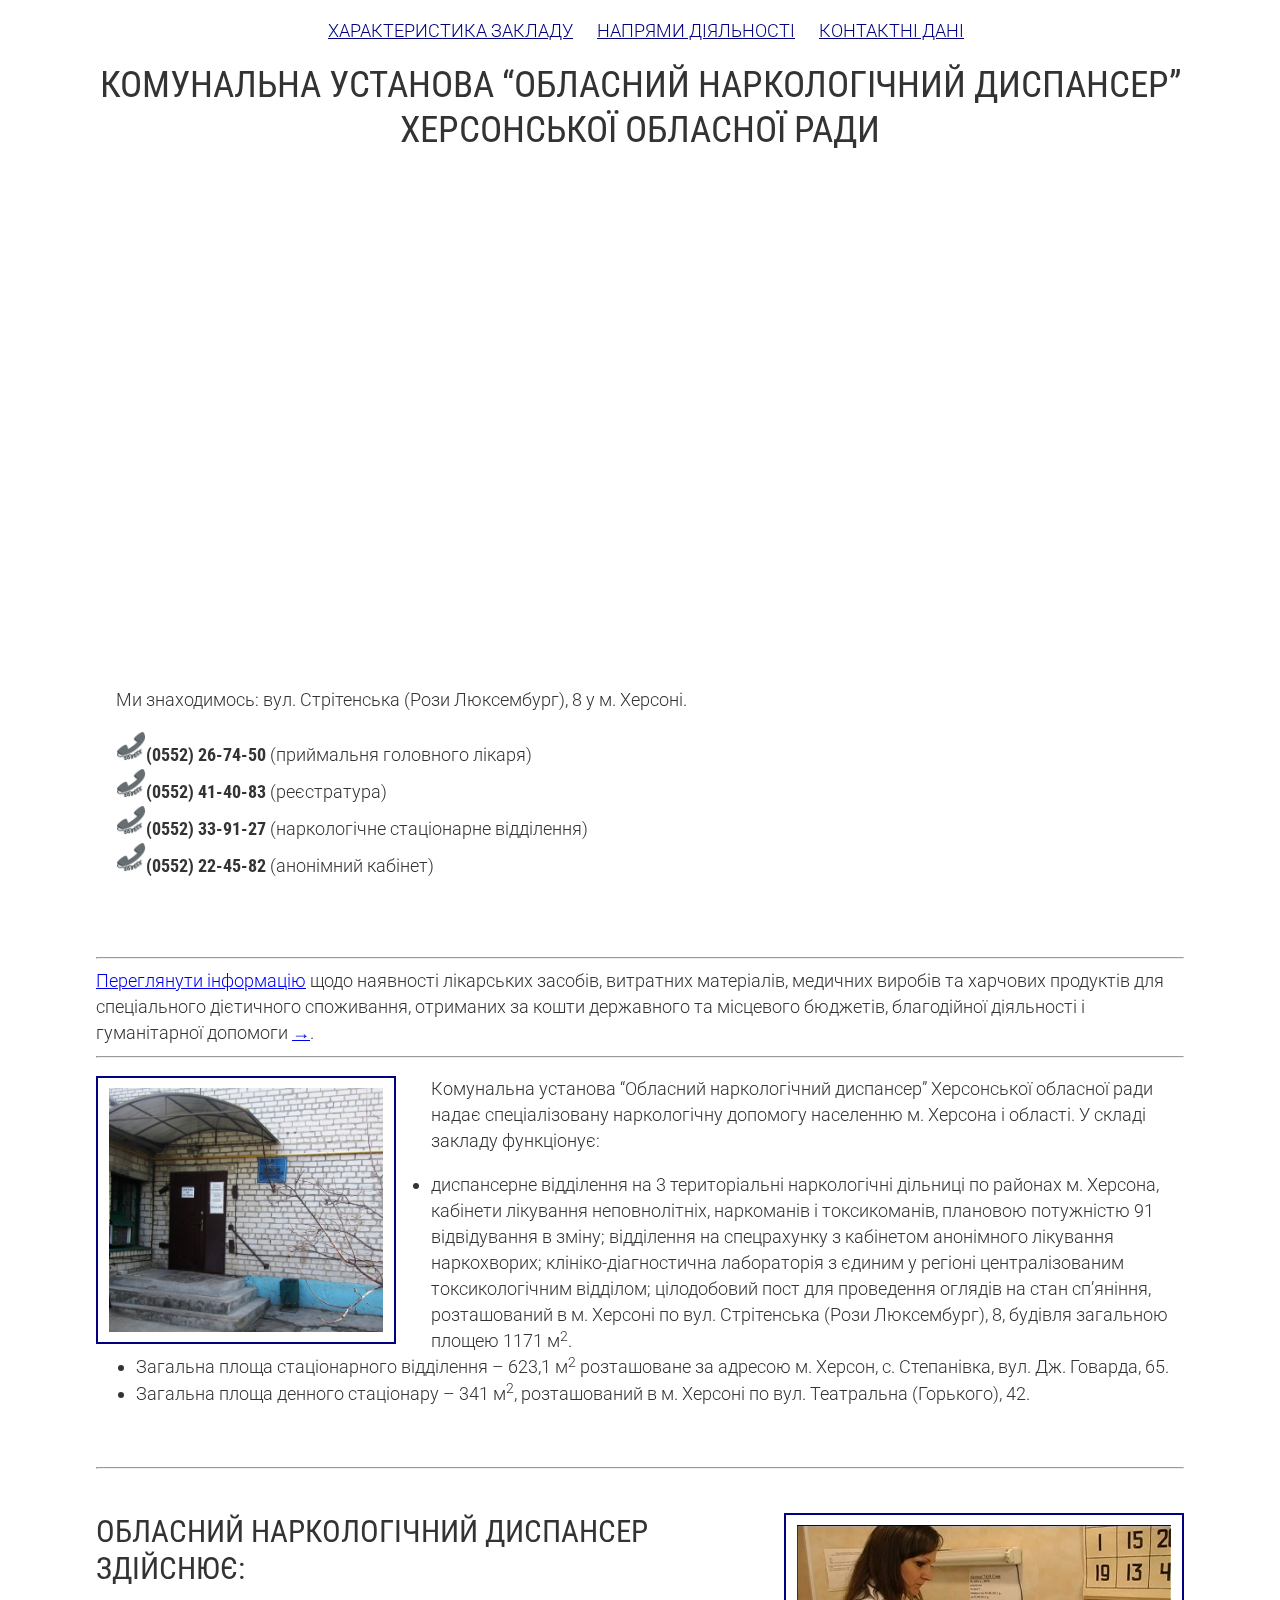
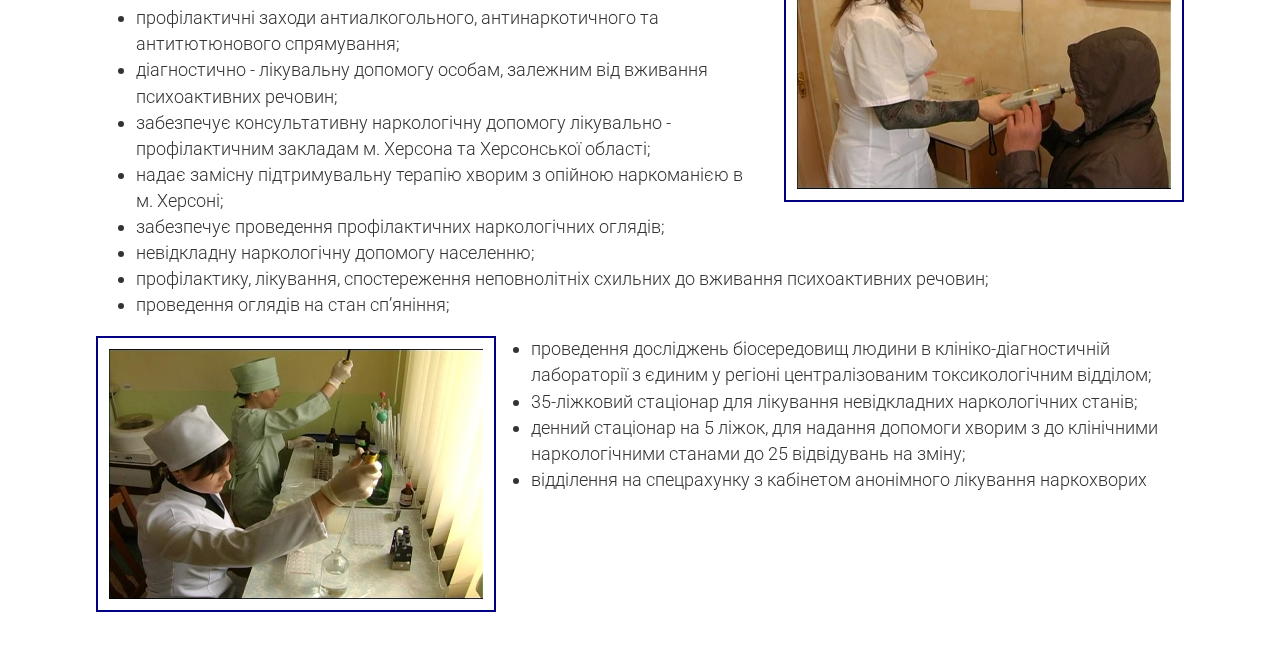
<file: index.html>
<!DOCTYPE html>
<html lang="ru">
<head>
	<title>КУ "Облнаркодиспансер" в Херсоні</title>
	<meta charset="utf-8">
	<link href="https://fonts.googleapis.com/css?family=Roboto+Condensed:700&amp;subset=cyrillic,cyrillic-ext" rel="stylesheet">	
	<link href="https://fonts.googleapis.com/css?family=Roboto:300&amp;subset=cyrillic,cyrillic-ext" rel="stylesheet">
	<link rel="stylesheet" href="normalize.css">
	<link rel="stylesheet" href="main.css">
</head>
<body>
	<header>
		<ul class="nav">
			<li><a href="index.html#summary">Характеристика закладу</a></li>
			<li><a href="index.html#works">Напрями діяльності</a></li>
			<li><a href="index.html#contacts">Контактні дані</a></li>
		</ul>
	</header>

	<main>
		<h1>Комунальна установа “Обласний наркологічний диспансер” Херсонської обласної ради</h1>
		<section id="contacts">
			<div class="map">
				<iframe src="https://www.google.com/maps/embed?pb=!1m18!1m12!1m3!1d2738.848579469909!2d32.5872524880913!3d46.649505242330385!2m3!1f0!2f0!3f0!3m2!1i1024!2i768!4f13.1!3m3!1m2!1s0x40c41a91cbaa5173%3A0x57a6bd1afc3668be!2z0LLRg9C70LjRhtGPINCh0YLRgNGW0YLQtdC90YHRjNC60LAsIDgsINCl0LXRgNGB0L7QvSwg0KXQtdGA0YHQvtC90YHRjNC60LAg0L7QsdC70LDRgdGC0Yw!5e0!3m2!1sru!2sua!4v1486112042348" width="600" height="450" frameborder="0" style="border:0" allowfullscreen></iframe>
			</div>
			<div class="adress">
				<p>Ми знаходимось: вул. Стрітенська (Рози Люксембург), 8 у м. Херсоні.</p>
				<p><img src="img/tel.png" class="tel-icon"><span class="tel">(0552) 26-74-50</span> (приймальня головного лікаря)
				<br><img src="img/tel.png" class="tel-icon"><span class="tel">(0552) 41-40-83</span> (реєстратура)
				<br><img src="img/tel.png" class="tel-icon"><span class="tel">(0552) 33-91-27</span> (наркологічне стаціонарне відділення)
				<br><img src="img/tel.png" class="tel-icon"><span class="tel">(0552) 22-45-82</span> (анонімний кабінет)</p> 
			</div>
		</section>
		<hr>
		
		<a href="medicaments.html">Переглянути інформацію</a> щодо наявності лікарських засобів, витратних матеріалів, медичних виробів та харчових продуктів для спеціального дієтичного споживання, отриманих за кошти державного та місцевого бюджетів, благодійної діяльності і гуманітарної допомоги <a href="medicaments.html">→</a>.

		<hr>

		<section id="summary">
		
			<img src="img/picture1.jpg" class="img1">
		
		<p>Комунальна установа “Обласний наркологічний диспансер” Херсонської обласної ради надає спеціалізовану наркологічну допомогу населенню м. Херсона і області.
		У складі закладу функціонує:
		<ul>
			<li>диспансерне відділення на 3 територіальні наркологічні дільниці по районах м. Херсона, кабінети лікування неповнолітніх, наркоманів і токсикоманів, плановою потужністю 91 відвідування в зміну; відділення на спецрахунку з кабінетом анонімного лікування наркохворих; клініко-діагностична лабораторія з єдиним у регіоні централізованим токсикологічним відділом; цілодобовий пост для проведення оглядів на стан сп’яніння, розташований в м. Херсоні по вул. Стрітенська (Рози Люксембург), 8, будівля загальною площею 1171 м<sup>2</sup>.</li>
			<li>Загальна площа стаціонарного відділення – 623,1 м<sup>2</sup> розташоване за адресою м. Херсон, с. Степанівка, вул. Дж. Говарда, 65.</li>
			<li>Загальна площа денного стаціонару – 341 м<sup>2</sup>,  розташований в м. Херсоні по вул. Театральна (Горького), 42.</li>
		</ul>
		</p>
		</section>
		<hr>

		<section id="works">
			<img src="img/picture4.jpg" class="img2">
			<h2>Обласний наркологічний диспансер здійснює:</h2>
			<p><ul>
				<li>профілактичні заходи антиалкогольного, антинаркотичного та антитютюнового спрямування;</li>
				<li>діагностично - лікувальну допомогу особам, залежним від вживання психоактивних речовин;</li>
				<li>забезпечує консультативну наркологічну допомогу лікувально - профілактичним закладам м. Херсона та Херсонської області;</li>
				<li>надає замісну підтримувальну терапію хворим з опійною наркоманією в м. Херсоні;</li>
				<li>забезпечує проведення профілактичних наркологічних оглядів;</li>
				<li>невідкладну наркологічну допомогу населенню;</li>
				<li>профілактику, лікування, спостереження неповнолітніх схильних до вживання психоактивних речовин;</li>
				<li>проведення оглядів на стан сп’яніння;</li>
			</ul></p>

			<img src="img/picture5.jpg" class="img3">
			<p>
			<ul>
				<li>проведення досліджень біосередовищ людини в клініко-діагностичній лабораторії з єдиним у регіоні централізованим токсикологічним відділом;</li>
				<li>35-ліжковий стаціонар для лікування невідкладних наркологічних станів;</li>
				<li>денний стаціонар на 5 ліжок, для надання допомоги хворим з до клінічними наркологічними станами до 25 відвідувань на зміну;</li>
				<li>відділення на спецрахунку з кабінетом анонімного лікування наркохворих</li>
			</ul>
			</p>
		</section>
		

	</main>

</body>
</html>
</file>
<file: main.css>
*,
*:after,
*:before {
	box-sizing: border-box;
}

html {
	font-size: 1.125em;
}

body {
	background-color: white;
	color: #333;
	font-family: 'Roboto', sans-serif;
	font-weight: 300;
	line-height: 1.45;
}

.tel {
	font-family: 'Roboto Condensed', sans-serif;
	font-weight: 700;
}

.tel-icon {
	width: 30px;
	height: 30px;
}

h1, h2 {
	margin: 1.414em 0 0.5em;
	line-height: 1.2;
	font-family: 'Roboto Condensed', sans-serif;
}

h1 {
	margin-top: 0;
	font-size: 2.074em;
	text-align: center;
	text-transform: uppercase;
	font-weight: normal;
	margin-bottom: 60px;
}

h2 {
	font-size: 1.728em;
	text-transform: uppercase;
	font-weight: normal;
}

header ul {
	list-style: none;
}

header a {
	color: navy;
	text-decoration: underline;
	display: block;
}

header li {
	display: inline-block;
	margin-right: 20px;
}
header li:last-child {
	margin-right: 0px;
}

header {
	width: 55%;
	margin: 0 auto;
	text-transform: uppercase;
}

main {
	width: 85%;
	margin: 0 auto;
}

section {
	margin-bottom: 60px;
}

.adress {
	float: left;
	margin-left: 20px;
}
.map {
	float: left;
}
#contacts:after {
	clear: both;
	display: block;
	content: "";
}

.img1,
.img3 {
	float: left;
	width: 300px;
	height: auto;
	border: 2px solid navy;
	padding: 1%;
	margin-right: 35px;
}

.img2 {
	float: right;
	margin-left: 35px;
	width: 400px;
	height: auto;
	border: 2px solid navy;
	padding: 1%;
}

.img3 {
	width: 400px;
	margin-bottom: 50px;
}
</file>
